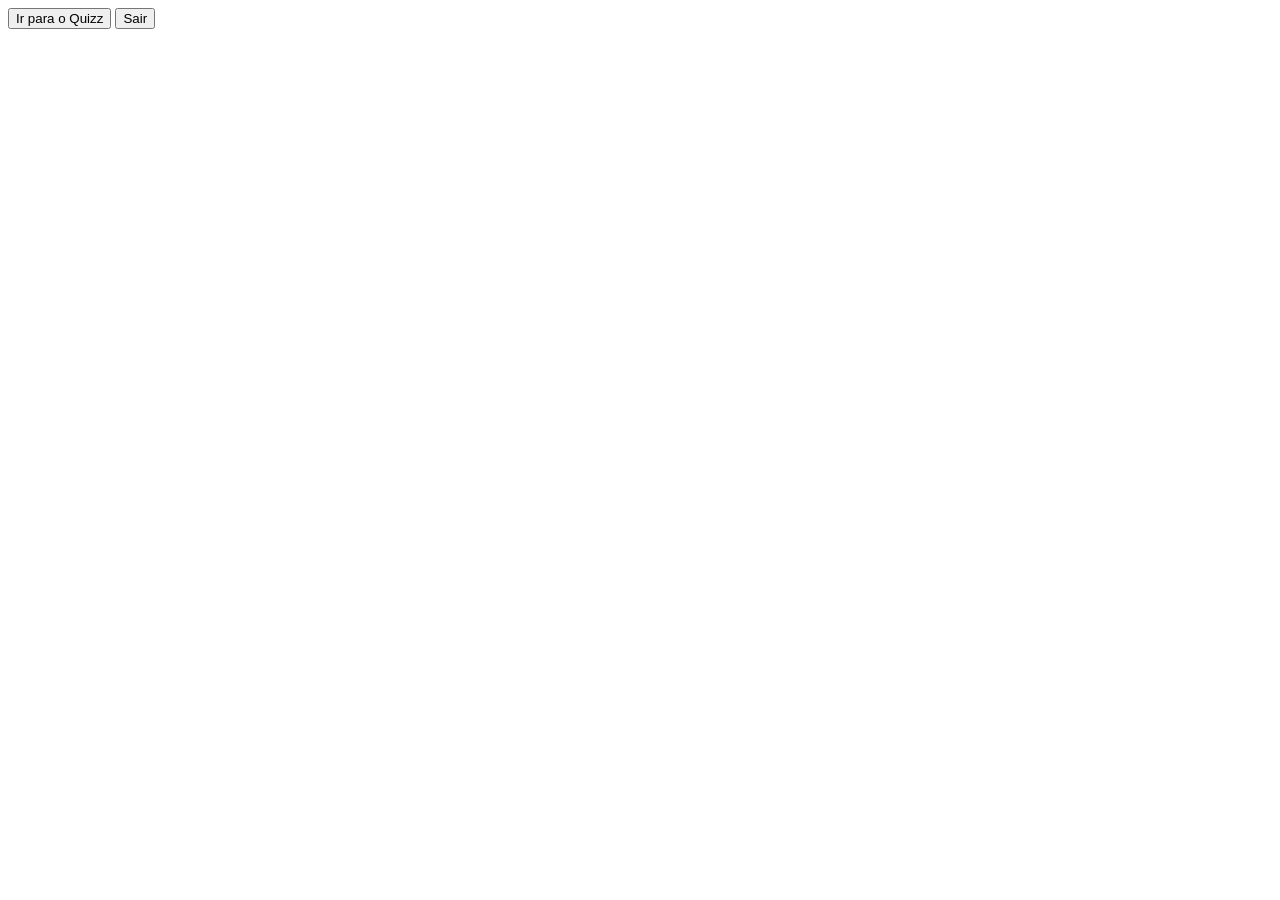
<file: home.html>
<!DOCTYPE html>
<html>
    <head>
        <meta charset="utf-8"/>
        <script src="home.js" defer></script>
    </head>
    <body>
        <div>
            <button id="btnQuizz">Ir para o Quizz</button>
            <button id="btnSair">Sair</button>
        </div>
    </body>
</html>
</file>
